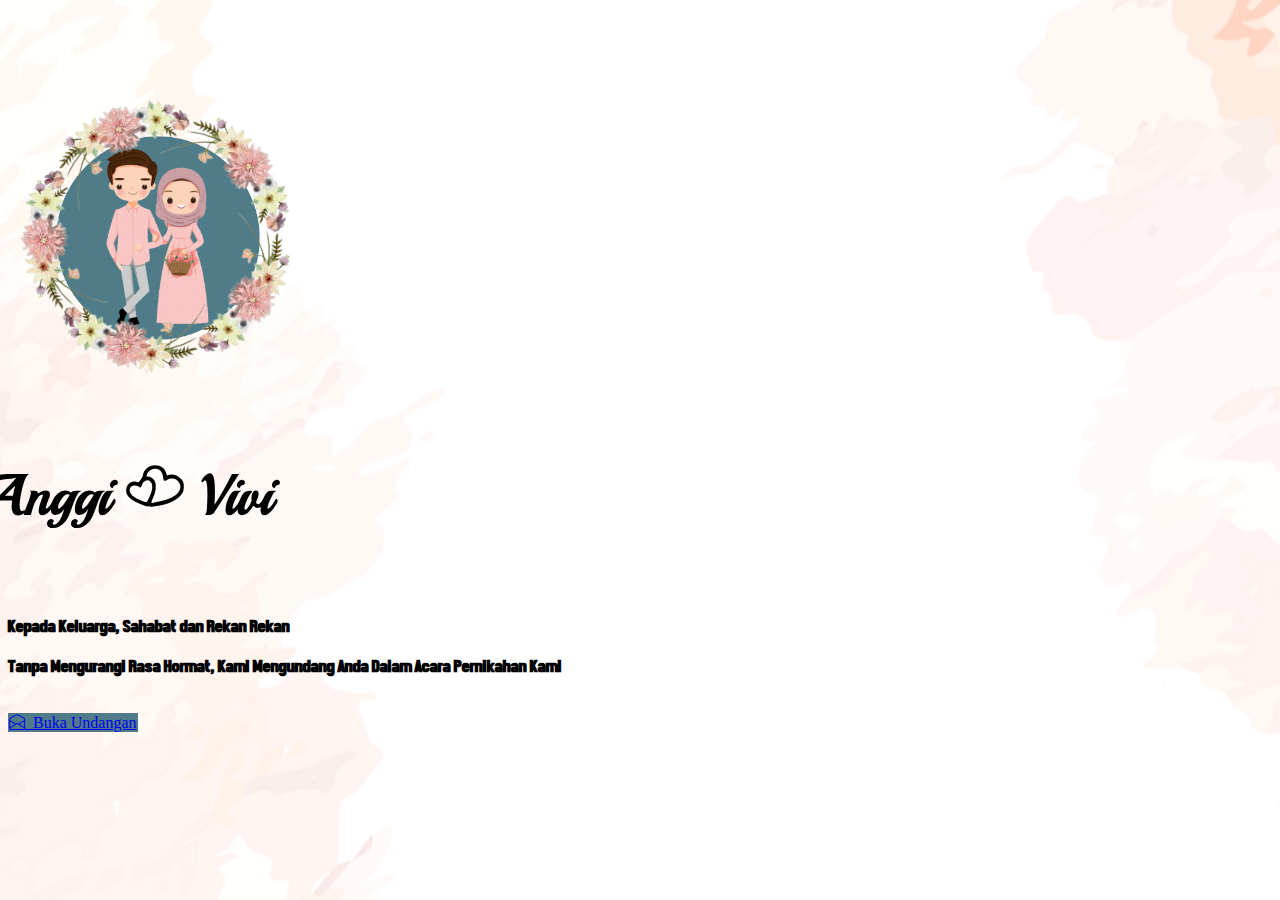
<file: index.html>
<!DOCTYPE html>
<html lang="en">
  <head>
    <!-- Required meta tags -->
    <meta charset="utf-8" />
    <meta name="viewport" content="width=device-width, initial-scale=1" />

    <!-- Bootstrap CSS -->
    <link href="https://cdn.jsdelivr.net/npm/bootstrap@5.0.2/dist/css/bootstrap.min.css" rel="stylesheet" integrity="sha384-EVSTQN3/azprG1Anm3QDgpJLIm9Nao0Yz1ztcQTwFspd3yD65VohhpuuCOmLASjC" crossorigin="anonymous" />

    <!-- Bootstrap Icon -->

    <link rel="stylesheet" href="https://cdn.jsdelivr.net/npm/bootstrap-icons@1.5.0/font/bootstrap-icons.css" />

    <!-- My CSS -->

    <link rel="stylesheet" href="cover.css" />

    <title>The Wedding Of Anggi & Vivi</title>
    <link rel="icon" href="img/foto/logo_title.png">
  </head>
  <body id="cover">
    <section id="isi_cover" class="text-center">
      <div class="container">
        <div class="row">
          <div class="col">
            <img src="img/bingkai/13.png" alt="Tes Penjelasan" class="rounded-circle"/>
          </br></br>
          <h2 style="font-size: 42pt; margin-left: -20pt;">Anggi <h>g</h> Vivi</h2> </br>
          <h3>Kepada Keluarga, Sahabat dan Rekan Rekan</h3>
          <h3>Tanpa Mengurangi Rasa Hormat, Kami Mengundang Anda Dalam Acara Pernikahan Kami</h3>
          </div>
        </div>

      </br>

        <div class="row">
          <div class="col">
            <a href="index2.html" class="btn btn-primary btn-lg" style="background-color:#4f7c88; border: 1px solid #4f7c88;"><i class="bi bi-envelope-open"></i>
              &nbsp;Buka Undangan</a>
          </div>
        </div>

      </div>
    </section>

    <script src="https://cdn.jsdelivr.net/npm/bootstrap@5.0.2/dist/js/bootstrap.bundle.min.js" integrity="sha384-MrcW6ZMFYlzcLA8Nl+NtUVF0sA7MsXsP1UyJoMp4YLEuNSfAP+JcXn/tWtIaxVXM" crossorigin="anonymous"></script>
  </body>
</html>
</file>
<file: cover.css>
@font-face {
  font-family: "Webzed";
  font-style: normal;
  font-weight: normal;
  src: local("Webzed"), url("font/webzed-font-1.woff") format("woff");
}

@font-face {
  font-family: "Playball";
  font-style: normal;
  font-weight: normal;
  src: local("Playball"), url("font/playball-v10-latin-regular.woff") format("woff");
}

@font-face {
  font-family: "Front";
  font-style: normal;
  font-weight: normal;
  src: local("Front"), url("font/FrontPageNeue.woff") format("woff");
}
#cover {
  padding-top: 5rem;
  background: url("img//foto/backdrop4.png") no-repeat center center;
  background-size: 100% 100%;
  background-attachment: fixed;
  /* overflow: hidden; */
  min-height: 45rem;
  padding-top: 5rem;
}

#cover img {
  width: 300px;
  /* border: 5px solid #eaeaea; */
  /* box-shadow: 1px 1px 10px rgba(0, 0, 0, 1); */
}

#cover h {
  font-family: "Webzed";
}

#cover h1 {
  /* text-shadow: 1px 1px 10px rgba(0,0,0,1); */
  font-family: "Webzed";
}

#cover h2 {
  /* text-shadow: 1px 1px 10px rgba(0,0,0,1); */
  font-family: "Playball";
  font-size: 34pt;
}

#cover h3 {
  /* text-shadow: 1px 1px 10px rgba(0,0,0,1); */
  font-family: "Front";
  font-size: 14pt;
}
</file>
